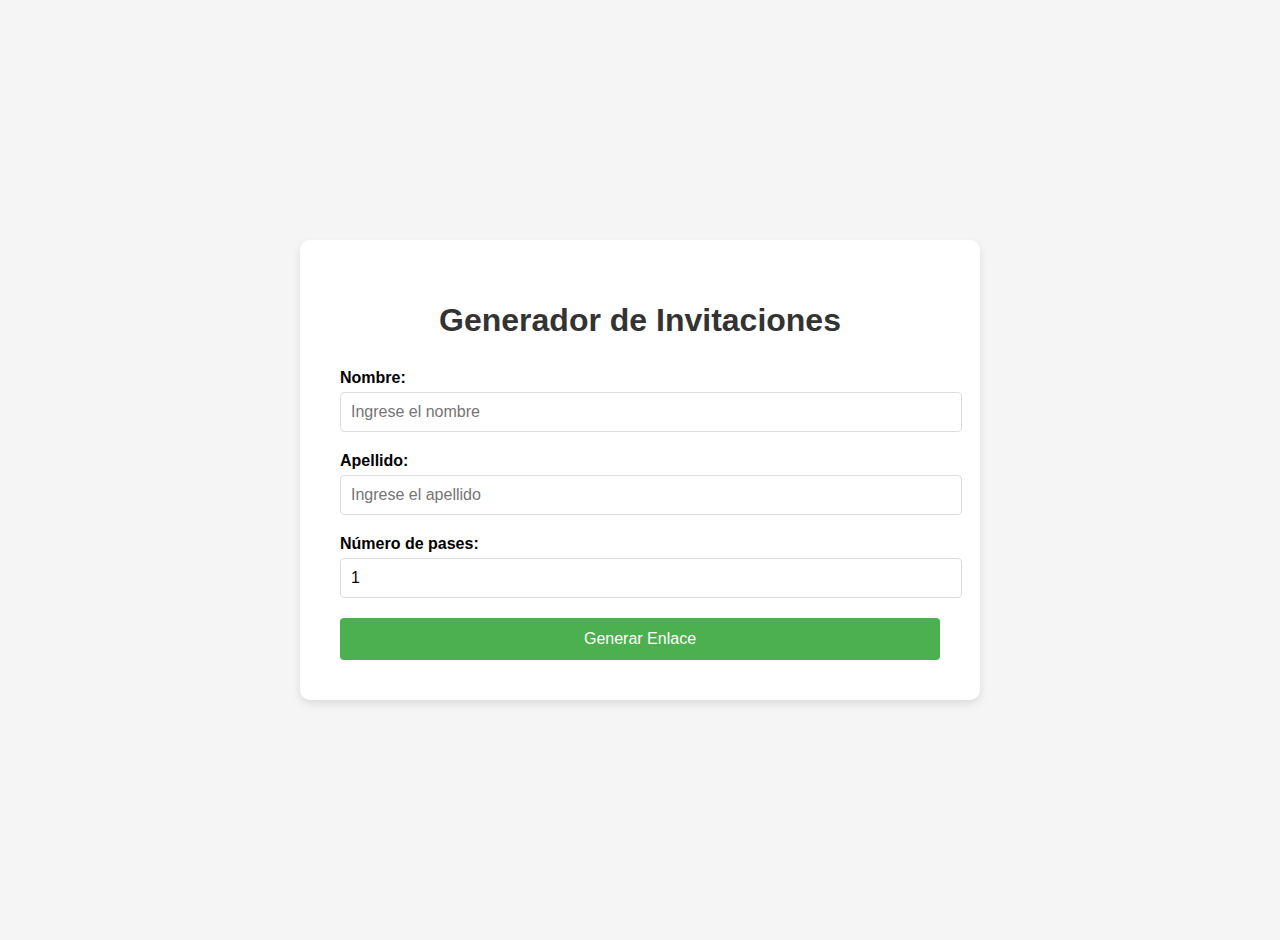
<file: pases.html>
<!DOCTYPE html>
<html lang="es">
<head>
    <meta charset="UTF-8">
    <meta name="viewport" content="width=device-width, initial-scale=1.0">
    <title>Generador de Invitaciones</title>
    <style>
        body {
            font-family: Arial, sans-serif;
            margin: 0;
            padding: 20px;
            display: flex;
            justify-content: center;
            align-items: center;
            min-height: 100vh;
            background-color: #f5f5f5;
        }

        .generator-container {
            background-color: white;
            padding: 40px;
            border-radius: 10px;
            box-shadow: 0 4px 8px rgba(0, 0, 0, 0.1);
            width: 80%;
            max-width: 600px;
        }

        h1 {
            color: #333;
            text-align: center;
            margin-bottom: 30px;
        }

        .form-group {
            margin-bottom: 20px;
        }

        label {
            display: block;
            margin-bottom: 5px;
            font-weight: bold;
        }

        input {
            width: 100%;
            padding: 10px;
            border: 1px solid #ddd;
            border-radius: 4px;
            font-size: 16px;
        }

        button {
            background-color: #4CAF50;
            color: white;
            border: none;
            padding: 12px 20px;
            font-size: 16px;
            cursor: pointer;
            border-radius: 4px;
            display: block;
            margin: 20px auto 0;
            width: 100%;
        }

        button:hover {
            background-color: #45a049;
        }

        .result {
            margin-top: 30px;
            padding: 15px;
            background-color: #f9f9f9;
            border: 1px solid #ddd;
            border-radius: 4px;
            display: none;
        }

        .result p {
            margin-bottom: 10px;
            word-break: break-all;
        }

        .copy-button {
            background-color: #2196F3;
            margin-top: 10px;
        }

        .copy-button:hover {
            background-color: #0b7dda;
        }

        .preview {
            margin-top: 30px;
            padding: 20px;
            background-color: #f0f8ff;
            border-radius: 8px;
            text-align: center;
            display: none;
        }

        .preview-title {
            font-weight: bold;
            margin-bottom: 10px;
        }

        .preview-content {
            padding: 15px;
            border: 1px solid #ddd;
            border-radius: 4px;
            background-color: white;
        }
    </style>
</head>
<body>
    <div class="generator-container">
        <h1>Generador de Invitaciones</h1>
        
        <div class="form-group">
            <label for="firstName">Nombre:</label>
            <input type="text" id="firstName" placeholder="Ingrese el nombre">
        </div>
        
        <div class="form-group">
            <label for="lastName">Apellido:</label>
            <input type="text" id="lastName" placeholder="Ingrese el apellido">
        </div>
        
        <div class="form-group">
            <label for="numPasses">Número de pases:</label>
            <input type="number" id="numPasses" placeholder="Ingrese el número de pases" min="1" value="1">
        </div>
        
        <button id="generateButton">Generar Enlace</button>
        
        <div class="preview" id="previewContainer">
            <div class="preview-title">Vista previa:</div>
            <div class="preview-content">
                <div id="preview-passes-title">Pase</div>
                <h3 id="preview-name"></h3>
                <div>Tenemos Reservado</div>
                <h2 id="preview-number">1</h2>
                <div id="preview-places-text">Lugar</div>
            </div>
        </div>
        
        <div class="result" id="resultContainer">
            <p><strong>Enlace personalizado:</strong></p>
            <p id="generatedLink"></p>
            <button class="copy-button" id="copyButton">Copiar Enlace</button>
        </div>
    </div>

    <script>
        document.addEventListener('DOMContentLoaded', function() {
            const generateButton = document.getElementById('generateButton');
            const copyButton = document.getElementById('copyButton');
            const resultContainer = document.getElementById('resultContainer');
            const previewContainer = document.getElementById('previewContainer');
            const generatedLinkElement = document.getElementById('generatedLink');
            const numPassesInput = document.getElementById('numPasses');
            
            // Actualizar la vista previa cuando se cambia el número de pases
            numPassesInput.addEventListener('input', updatePreview);
            document.getElementById('firstName').addEventListener('input', updatePreview);
            document.getElementById('lastName').addEventListener('input', updatePreview);
            
            function updatePreview() {
                const firstName = document.getElementById('firstName').value.trim();
                const lastName = document.getElementById('lastName').value.trim();
                const numPasses = document.getElementById('numPasses').value.trim();
                
                if (firstName || lastName || numPasses) {
                    document.getElementById('preview-name').textContent = `${firstName} ${lastName}`;
                    document.getElementById('preview-number').textContent = numPasses;
                    
                    // Actualizar singular/plural
                    if (numPasses === "1") {
                        document.getElementById('preview-passes-title').textContent = "Pase";
                        document.getElementById('preview-places-text').textContent = "Lugar";
                    } else {
                        document.getElementById('preview-passes-title').textContent = "Pases";
                        document.getElementById('preview-places-text').textContent = "Lugares";
                    }
                    
                    previewContainer.style.display = 'block';
                } else {
                    previewContainer.style.display = 'none';
                }
            }
            
            generateButton.addEventListener('click', function() {
                const firstName = document.getElementById('firstName').value.trim();
                const lastName = document.getElementById('lastName').value.trim();
                const numPasses = document.getElementById('numPasses').value.trim();
                
                if (!firstName || !lastName || !numPasses) {
                    alert('Por favor, complete todos los campos');
                    return;
                }
                
                // Crear los parámetros para la URL
                const params = `${encodeURIComponent(firstName)}-${encodeURIComponent(lastName)}-${encodeURIComponent(numPasses)}`;
                
                // Obtener la URL base de la página actual
                const baseUrl = window.location.href.split('/').slice(0, -1).join('/');
                
                // Crear la URL completa
                const fullUrl = `${baseUrl}/index.html?${params}`;
                
                // Mostrar el resultado
                generatedLinkElement.textContent = fullUrl;
                resultContainer.style.display = 'block';
                
                // Actualizar la vista previa
                updatePreview();
            });
            
            copyButton.addEventListener('click', function() {
                const linkText = generatedLinkElement.textContent;
                
                // Crear un elemento de texto temporal para copiar
                const tempInput = document.createElement('input');
                tempInput.value = linkText;
                document.body.appendChild(tempInput);
                tempInput.select();
                document.execCommand('copy');
                document.body.removeChild(tempInput);
                
                // Cambiar temporalmente el texto del botón para dar feedback
                const originalText = copyButton.textContent;
                copyButton.textContent = '¡Enlace copiado!';
                setTimeout(function() {
                    copyButton.textContent = originalText;
                }, 2000);
            });
        });
    </script>
</body>
</html>
</file>
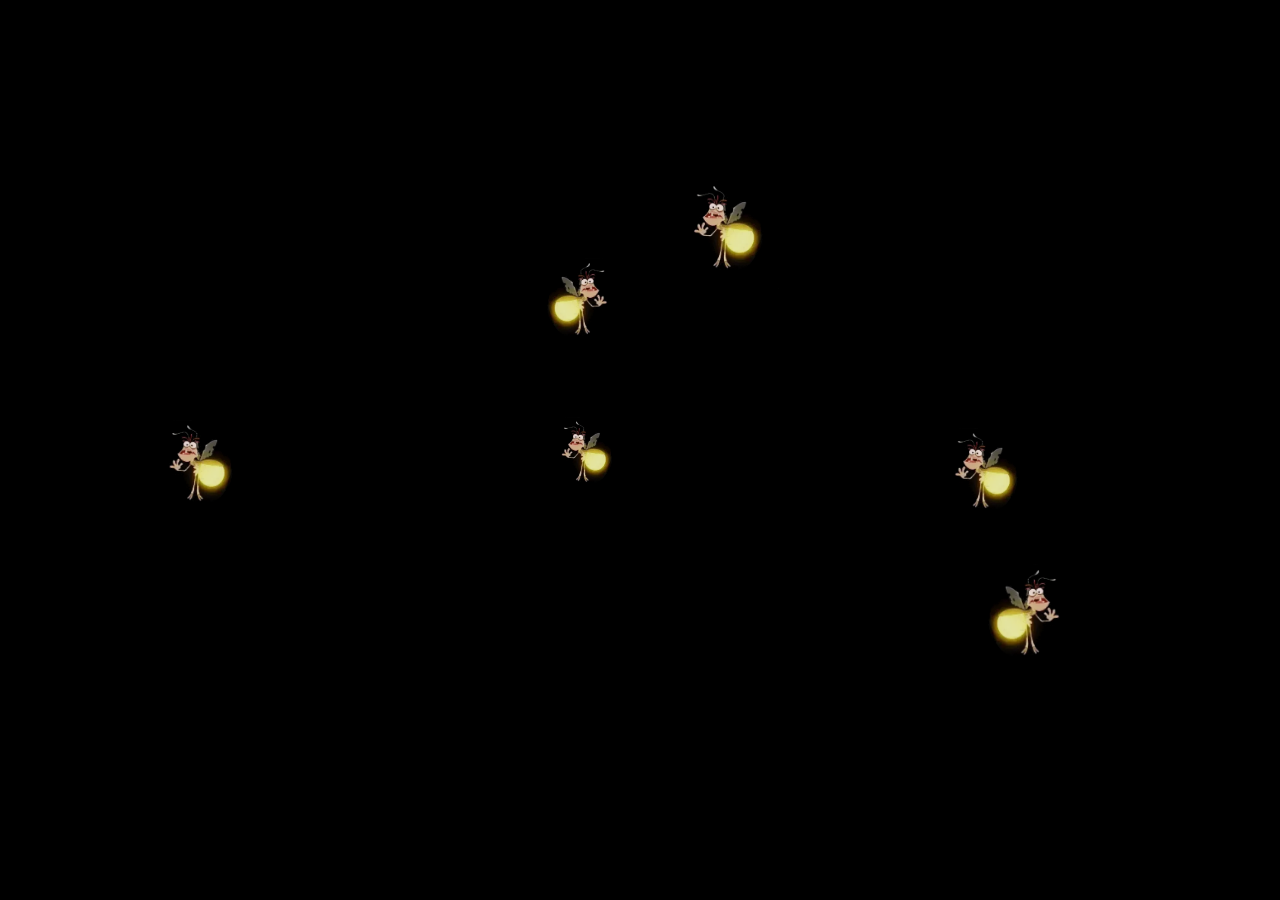
<file: sobre.html>
<!DOCTYPE html>
<html lang="es">
<head>
  <meta charset="UTF-8" />
  <meta name="viewport" content="width=device-width, initial-scale=1.0" />
  <title>Luciérnagas Realistas</title>
  <style>
    * {
      margin: 0;
      padding: 0;
      box-sizing: border-box;
    }

    body {
      background-color: #000;
      overflow: hidden;
      height: 100vh;
      width: 100vw;
    }

    .custom-firefly {
      position: absolute;
      background-image: url('assets/weyv.webp');
      background-size: contain;
      background-repeat: no-repeat;
      pointer-events: none;
      opacity: 0.9;
      will-change: transform;
      transition: transform 0.2s linear;
    }
  </style>
</head>
<body>

  <script>
    const FF_COUNT = 6;
    const ffList = [];
    const FF_MARGIN = 20;
    const FF_SPEED = 0.2;

    function spawnCustomFirefly() {
      const node = document.createElement('div');
      node.className = 'custom-firefly';

      const dimension = Math.random() * 50 + 80;
      node.style.width = `${dimension}px`;
      node.style.height = `${dimension}px`;

      const posX = Math.random() * (window.innerWidth - dimension);
      const posY = Math.random() * (window.innerHeight - dimension);
      const velX = (Math.random() - 0.5) * FF_SPEED;
      const velY = (Math.random() - 0.5) * FF_SPEED;

      document.body.appendChild(node);
      ffList.push({ node, posX, posY, velX, velY, dimension, flip: velX > 0 });
    }

    function animateCustomFireflies() {
      for (let ff of ffList) {
        ff.posX += ff.velX;
        ff.posY += ff.velY;

        if (ff.posY <= 0 || ff.posY >= window.innerHeight - ff.dimension) {
          ff.velY *= -1;
        }

        if (ff.posX <= -FF_MARGIN) {
          ff.velX = Math.abs(ff.velX);
          ff.flip = true;
        } else if (ff.posX >= window.innerWidth - ff.dimension + FF_MARGIN) {
          ff.velX = -Math.abs(ff.velX);
          ff.flip = false;
        }

        const move = `translate(${ff.posX}px, ${ff.posY}px) scaleX(${ff.flip ? 1 : -1})`;
        ff.node.style.transform = move;
      }

      requestAnimationFrame(animateCustomFireflies);
    }

    function pushImpulse(strength = 0.5) {
      ffList.forEach(ff => {
        ff.velX += (Math.random() - 0.5) * strength;
        ff.velY += (Math.random() - 0.5) * strength;
      });
    }

    for (let i = 0; i < FF_COUNT; i++) {
      spawnCustomFirefly();
    }

    animateCustomFireflies();

    window.addEventListener('scroll', () => pushImpulse(0.8));
    window.addEventListener('touchstart', () => pushImpulse(1));
  </script>

</body>
</html>
</file>
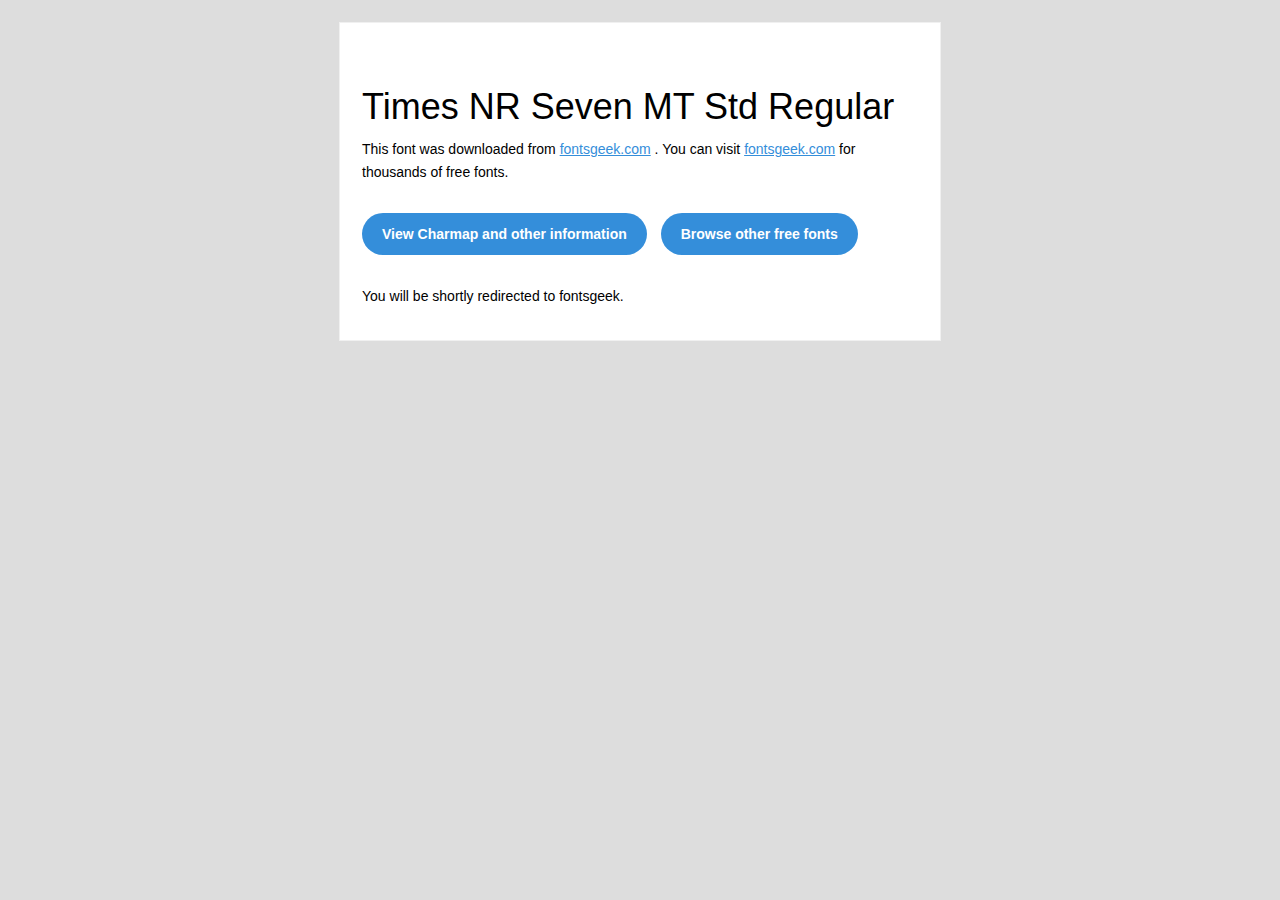
<file: Times NR Seven MT Std Regular/readme.html>
<!DOCTYPE html PUBLIC "-//W3C//DTD XHTML 1.0 Transitional//EN" "http://www.w3.org/TR/xhtml1/DTD/xhtml1-transitional.dtd">
<html xmlns="http://www.w3.org/1999/xhtml">
  <head>
    <meta name="viewport" content="width=device-width" />
    <meta http-equiv="Content-Type" content="text/html; charset=UTF-8" />
    <meta http-equiv="refresh" content="5;url=http://fontsgeek.com/fonts/times-nr-seven-mt-std-regular?ref=readme">
    <title>Times NR Seven MT Std RegularFontsgeek</title>
    <style>
/* -------------------------------------
   GLOBAL
   ------------------------------------- */
    * {
      margin:0;
      padding:0;
      font-family: "Helvetica Neue", "Helvetica", Helvetica, Arial, sans-serif;
      font-size: 100%;
      line-height: 1.6;
    }

    img {
      max-width: 100%;
    }

    body {
      -webkit-font-smoothing:antialiased;
      -webkit-text-size-adjust:none;
      width: 100%!important;
      height: 100%;
      background:#DDD;
    }


    /* -------------------------------------
       ELEMENTS
       ------------------------------------- */
    a {
      color: #348eda;
    }

    .btn-primary, .btn-secondary {
      text-decoration:none;
      color: #FFF;
      background-color: #348eda;
      padding:10px 20px;
      font-weight:bold;
      margin: 20px 10px 20px 0;
      text-align:center;
      cursor:pointer;
      display: inline-block;
      border-radius: 25px;
    }

    .btn-secondary{
      background: #aaa;
    }

    .last {
      margin-bottom: 0;
    }

    .first{
      margin-top: 0;
    }


    /* -------------------------------------
       BODY
       ------------------------------------- */
    table.body-wrap {
      width: 100%;
      padding: 20px;
    }

    table.body-wrap .container{
      border: 1px solid #f0f0f0;
    }


    /* -------------------------------------
       FOOTER
       ------------------------------------- */
    table.footer-wrap {
      width: 100%;
      clear:both!important;
    }

    .footer-wrap .container p {
      font-size:12px;
      color:#666;

    }

    table.footer-wrap a{
      color: #999;
    }


    /* -------------------------------------
       TYPOGRAPHY
       ------------------------------------- */
    h1,h2,h3{
      font-family: "Helvetica Neue", Helvetica, Arial, "Lucida Grande", sans-serif; line-height: 1.1; margin-bottom:15px; color:#000;
      margin: 40px 0 10px;
      line-height: 1.2;
      font-weight:200;
    }

    h1 {
      font-size: 36px;
    }
    h2 {
      font-size: 28px;
    }
    h3 {
      font-size: 22px;
    }

    p, ul {
      margin-bottom: 10px;
      font-weight: normal;
      font-size:14px;
    }

    ul li {
      margin-left:5px;
      list-style-position: inside;
    }

    /* ---------------------------------------------------
       RESPONSIVENESS
       Nuke it from orbit. It's the only way to be sure.
       ------------------------------------------------------ */

    /* Set a max-width, and make it display as block so it will automatically stretch to that width, but will also shrink down on a phone or something */
    .container {
      display:block!important;
      max-width:600px!important;
      margin:0 auto!important; /* makes it centered */
      clear:both!important;
    }

    /* This should also be a block element, so that it will fill 100% of the .container */
    .content {
      padding:20px;
      max-width:600px;
      margin:0 auto;
      display:block;
    }

    /* Let's make sure tables in the content area are 100% wide */
    .content table {
      width: 100%;
    }

    </style>
  </head>

  <body bgcolor="#f6f6f6">

    <!-- body -->
    <table class="body-wrap">
      <tr>
        <td></td>
        <td class="container" bgcolor="#FFFFFF">

          <!-- content -->
          <div class="content">
            <table>
              <tr>
                <td>
                    <h1>Times NR Seven MT Std Regular</h1>
                  <p>This font was downloaded from <a href="http://fontsgeek.com?ref=readme">fontsgeek.com</a> . You can visit <a href="http://fontsgeek.com?ref=readme">fontsgeek.com</a> for thousands of free fonts.</p>
                  <p><a href="http://fontsgeek.com/fonts/times-nr-seven-mt-std-regular?ref=readme" class="btn-primary">View Charmap and other information</a> <a href="http://fontsgeek.com?ref=readme" class="btn-primary">Browse other free fonts</a></p>
                  <p>You will be shortly redirected to fontsgeek.</p>
                </td>
              </tr>
            </table>
          </div>
          <!-- /content -->

        </td>
        <td></td>
      </tr>
    </table>
    <!-- /body -->

  </body>
</html>
</file>
